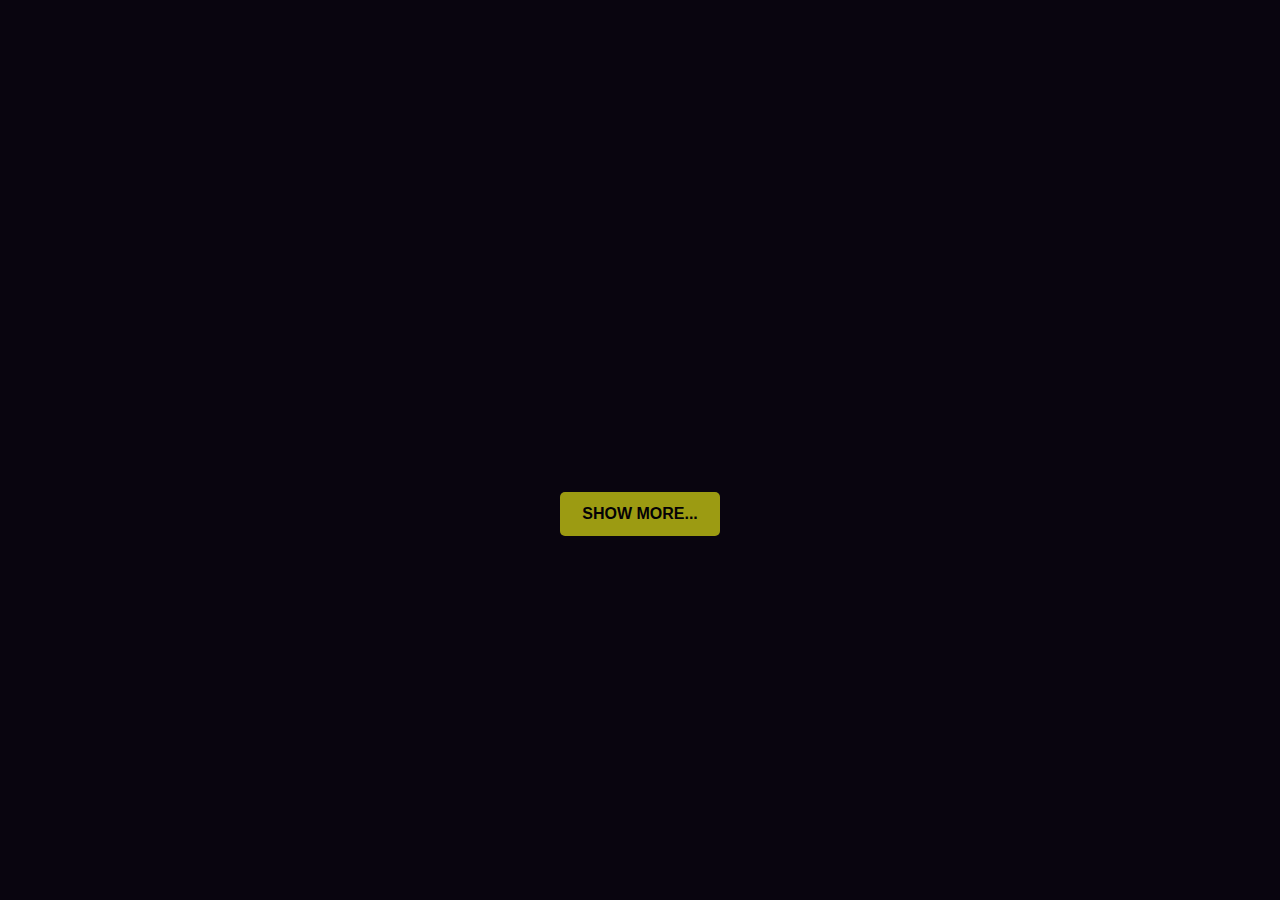
<file: docs/index.html>
<!DOCTYPE html>
<html lang="en">
	<head>
		<meta charset="UTF-8" />
		<meta http-equiv="X-UA-Compatible" content="IE=edge" />
		<meta name="viewport" content="width=device-width, initial-scale=1.0" />
		<link rel="stylesheet" href="./swapi.css" />
		<title>SWAPI</title>
		<script src="./swapi.js" defer></script>
	</head>
	<body>
		<div id="app"></div>
	</body>
</html>
</file>
<file: docs/swapi.css>
* {
	box-sizing: border-box;
	margin: 0;
	padding: 0;
}

html {
	font-family: sans-serif;
}

body {
	display: flex;
	flex-direction: column;
	width: 100%;
	min-height: 100vh;
	justify-content: center;
	align-items: center;
	background-color: #09050f;
	text-align: center;
	perspective: 1000px;
}

ul {
	display: flex;
	flex-wrap: wrap;
	list-style-type: none;
	width: 100%;
	margin: 5rem 0;
	justify-content: center;
}

li {
	display: inline-block;
	background-color: #09050f;
	margin: 0.8rem 1rem;
	padding: 0.9rem 1.6rem 1.8rem;
	width: 30%;
	min-width: 23rem;
	max-width: 30rem;
	box-shadow: 1px 3px 12px 3px rgba(255, 255, 21, 0.35);
	border: 1px solid #ffff15;
	border-radius: 5px;
	transform-origin: center;
	transform-style: preserve-3d;
	animation: list-card-shift 600ms ease-in;
}

li:hover {
	z-index: 10;
}

li > * {
	pointer-events: none;
	transition: transform 0.5s ease, opacity 0.3s ease;
	opacity: 0.5;
	transform-style: preserve-3d;
}

li:hover > * {
	transform: translateZ(1.3rem);
	opacity: 1;
}

li:hover > h2 {
	transform: translateZ(1.5rem) scale(1.1);
}

h2 {
	position: relative;
	text-transform: uppercase;
	color: #f0f1f4;
	text-align: center;
	margin: 0.5rem 0 1rem;
	padding-bottom: 0.8rem;
}
h2::after {
	position: absolute;
	content: '';
	width: 100%;
	height: 100%;
	top: 0;
	left: 0;
	border-bottom: 2px solid #ffff15;
	transform: scale(0);
	transform-origin: center bottom;
	transition: transform 0.5s ease;
}

p {
	text-transform: capitalize;
	text-align: start;
	color: #ffff15;
}

p span {
	display: inline-block;
	width: 45%;
	color: #afabac;
	font-weight: bold;
	padding: 0 0.5rem;
}

button {
	position: relative;
	display: inline-block;
	font-weight: 900;
	font-size: 1rem;
	text-transform: uppercase;
	margin: 0 auto 2rem;
	padding: 0.8rem 1.4rem;
	background-color: #ffff15;
	border: none;
	border-radius: 5px;
	opacity: 0.6;
	cursor: pointer;
	transition: opacity 0.5s ease;
}

button::after {
	position: absolute;
	content: '';
	width: 100%;
	height: 100%;
	box-shadow: 0 3px 12px 3px rgba(255, 255, 21, 0.25);
	top: 0;
	left: 0;
	opacity: 0;
	transition: opacity 0.3s ease;
	z-index: 1;
}

button:hover,
button:focus {
	opacity: 1;
}

button:hover::after,
button:focus::after {
	opacity: 1;
}

li:hover h2::after {
	transform: scale(0.75);
}

@keyframes list-card-shift {
	from {
		opacity: 0;
	}
	to {
		opacity: 1;
	}
}
</file>
